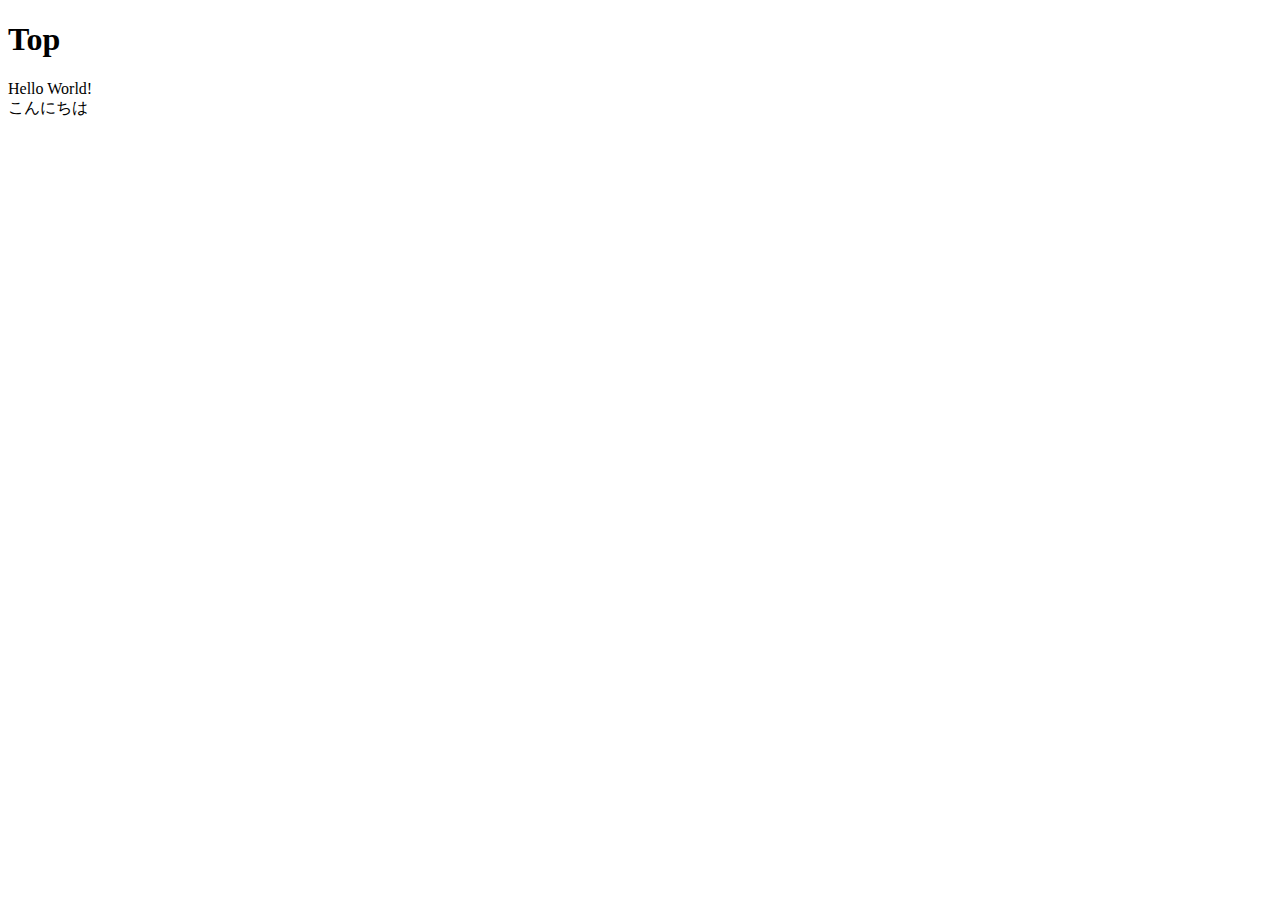
<file: chapter3/index.html>
<!doctype html>
<html lang="ja">
	<head>
		<meta charset="UTF-8">
		<title>Servlet/JSP Samples</title>
		<meta name="description" content="サンプル">
		<link rel="stylesheet" href="css/style.css">
	</head>
	<body>
	<h1>Top</h2>
	<p>Hello World!</p>
	<p>こんにちは</p>
	</body>
</html>
</file>
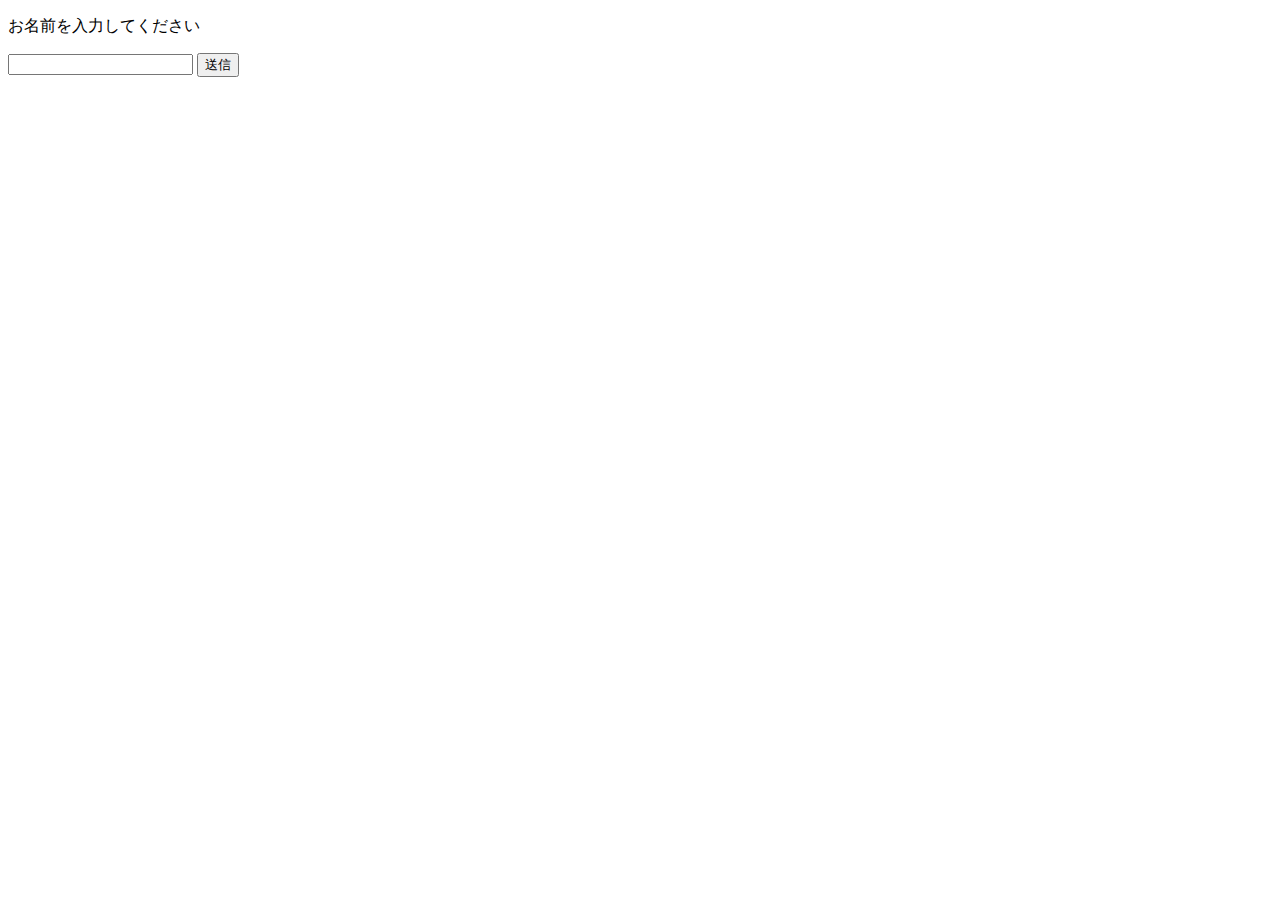
<file: chapter5/greeting.html>
<!DOCTYPE HTML>
<html lang="ja">
	<head>
		<meta charset="UTF-8">
		<title>Servlet/JSP Samples</title>
	</head>
	
	<body>
		<p>お名前を入力してください</p>
		<form action="greeting" method="get">
			<input type="text" name="user">
			<input type="submit" value="送信">
		</form>
	</body>

</html>
</file>
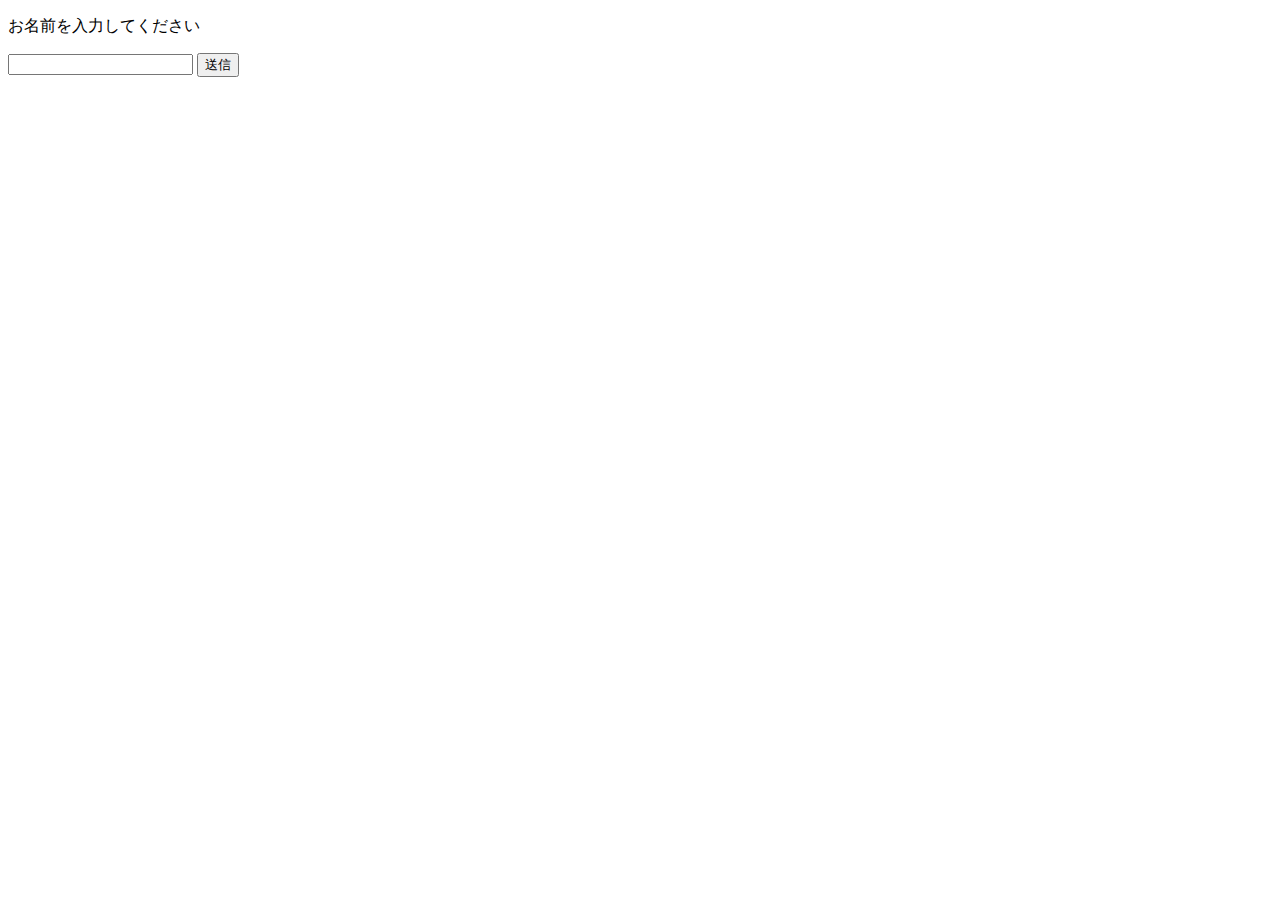
<file: chapter5/greeting2.html>
<!DOCTYPE HTML>
<html lang="ja">
	<head>
		<meta charset="UTF-8">
		<title>Servlet/JSP Samples</title>
	</head>
	
	<body>
		<p>お名前を入力してください</p>
		<form action="greeting2" method="post">
			<input type="text" name="user">
			<input type="submit" value="送信">
		</form>
	</body>

</html>
</file>
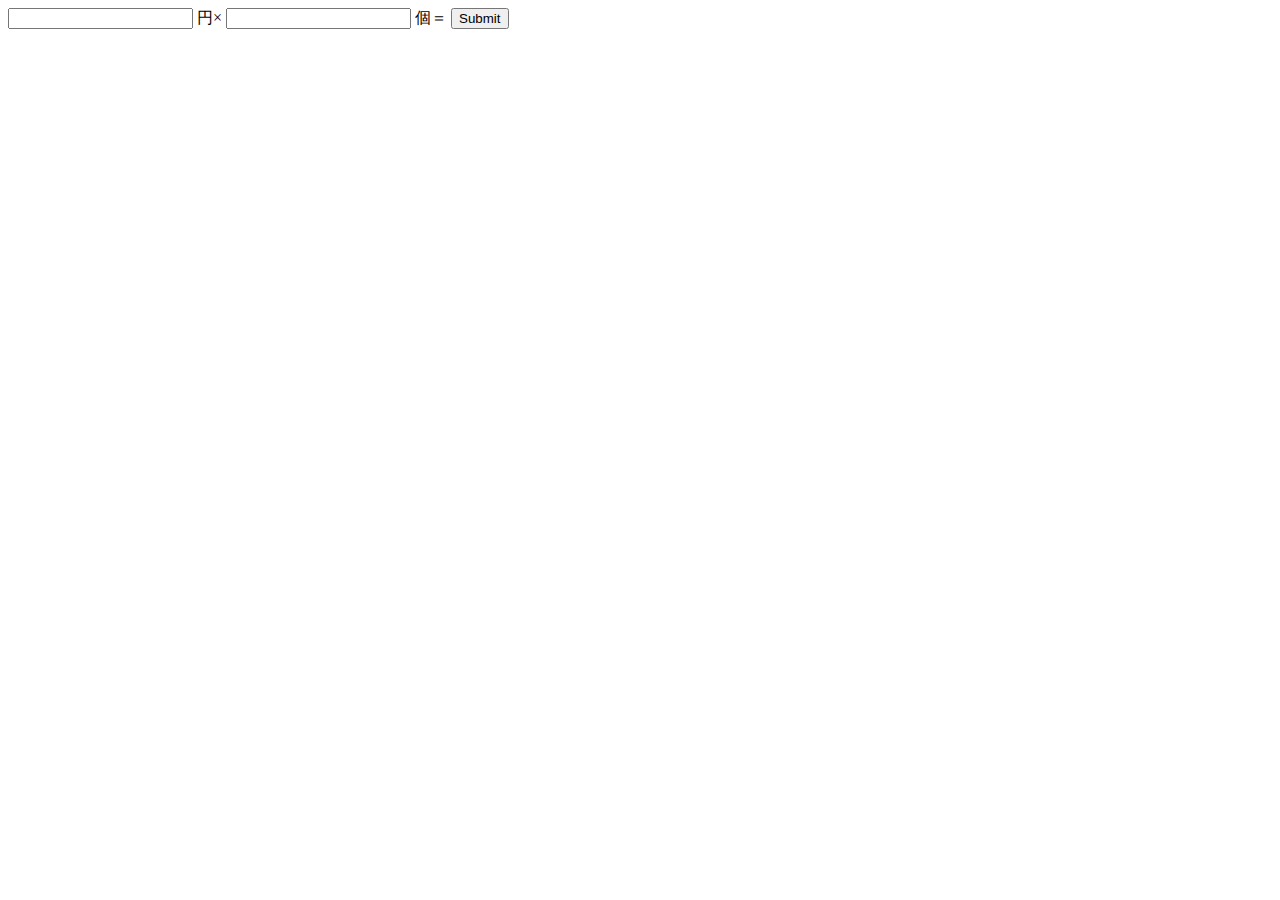
<file: chapter5/total.html>
<!DOCTYPE HTML>
<html lang="ja">
	<head>
		<meta charset="UTF-8">
		<title>Servlet/JSP Samples</title>
	</head>
	
	<body>
		<form action="total" method="post">
			<input type="text" name="price">
			円×
			<input type="text" name="count">
			個＝
			<input type="submit" name="計算">
		</form>
	</body>

</html>
</file>
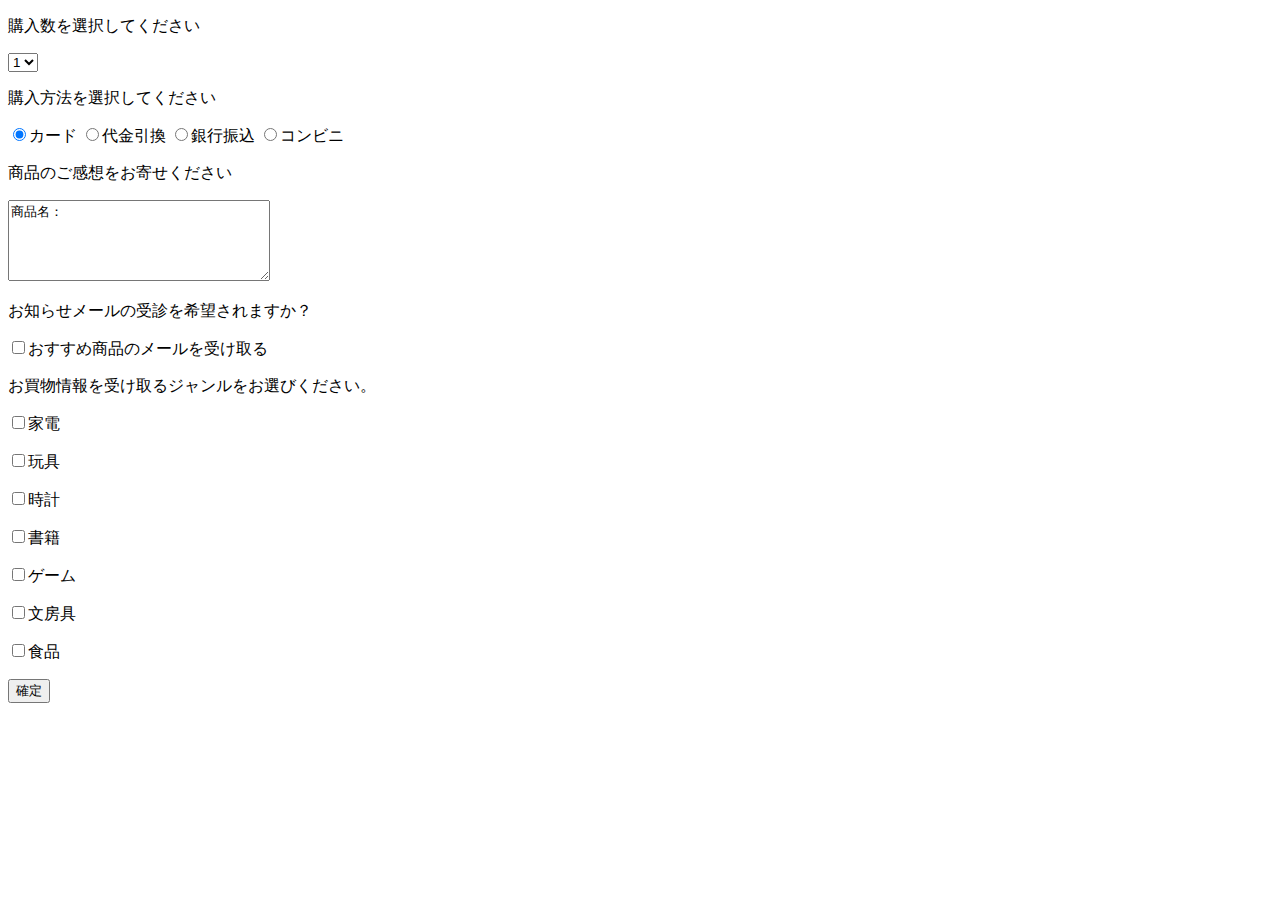
<file: chapter6/select.html>
<!DOCTYPE HTML>
<html lang="ja">
	<head>
		<meta charset="UTF-8">
		<title>Servlet JSP Samples</title>
	</head>
	<body>
		<form action="select" method="post">
			<p>購入数を選択してください</p>
			<select name="count">
				<option value="1">1</option>
				<option value="2">2</option>
				<option value="3">3</option>
				<option value="4">4</option>
				<option value="5">5</option>
			</select>
			
			<p>購入方法を選択してください</p>
			<input type ="radio" name="payment" value="カード" checked>カード
			<input type ="radio" name="payment" value="代金引換">代金引換
			<input type ="radio" name="payment" value="銀行振込">銀行振込
			<input type ="radio" name="payment" value="コンビニ">コンビニ
			
			<p>商品のご感想をお寄せください</p>
			<p><textarea name="review" cols="30" rows="5">商品名：</textarea></p>
			
			<p>お知らせメールの受診を希望されますか？</p>
			<p><input type="checkbox" name="mail">おすすめ商品のメールを受け取る</p>

			<p>お買物情報を受け取るジャンルをお選びください。<p>
			<p><input type="checkbox" name="genre" value="家電">家電</p>
			<p><input type="checkbox" name="genre" value="玩具">玩具</p>
			<p><input type="checkbox" name="genre" value="時計">時計</p>
			<p><input type="checkbox" name="genre" value="書籍">書籍</p>
			<p><input type="checkbox" name="genre" value="ゲーム">ゲーム</p>
			<p><input type="checkbox" name="genre" value="文房具">文房具</p>
			<p><input type="checkbox" name="genre" value="食品">食品</p>

			<p><input type="submit" value="確定"></p>
			
		</form>
	</body>
</html>
</file>
<file: chapter3/css/style.css>
@charset"UTF-8";
p {
	margin:0;
}
</file>
